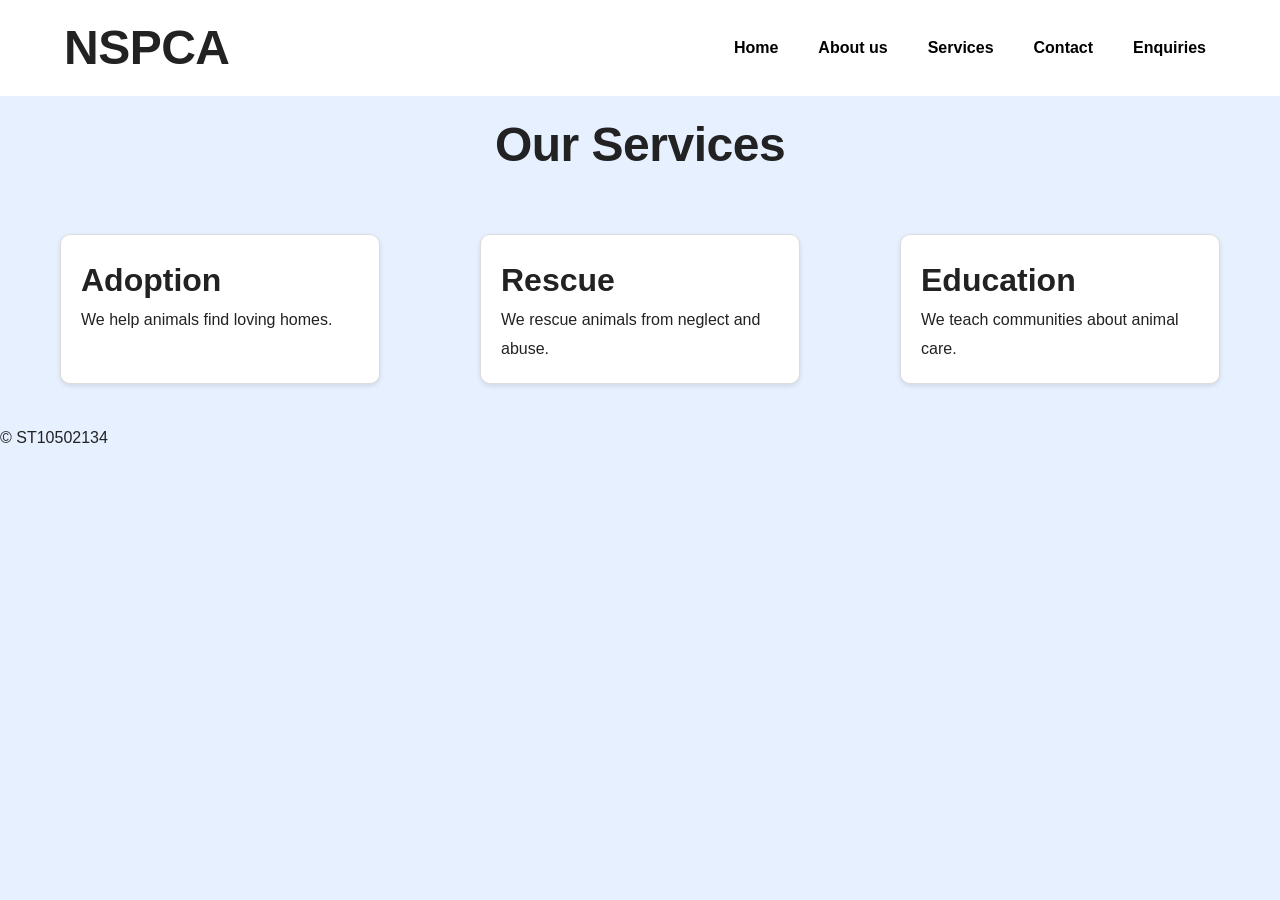
<file: services.html>
<!DOCTYPE html>
<html lang="en">
<head>
    <meta charset="UTF-8">
    <meta name="viewport" content="width=device-width, initial-scale=1.0">
    <title>Services - NSPCA</title>
    <link rel="stylesheet" href="css/style.css">
</head>
<body>
    <header>
        <h1 class="logo">NSPCA</h1>
        <nav>
            <a href="index.html">Home</a>
            <a href="about.html">About us</a>
            <a href="services.html">Services</a>
            <a href="contact.html">Contact</a>
            <a href="enquiries.html">Enquiries</a>
        </nav>
    </header>
    <main>
        <h1 class="page-title">Our Services</h1>
        <div class="services-grid">
            <div class="card">
                <h2>Adoption</h2>
                <p>We help animals find loving homes.</p>
            </div>
            <div class="card">
                <h2>Rescue</h2>
                <p>We rescue animals from neglect and abuse.</p>
            </div>
            <div class="card">
                <h2>Education</h2>
                <p>We teach communities about animal care.</p>
            </div>
        </div>
    </main>
    <footer><p>&copy; ST10502134</p></footer>
</body>
</html>
</file>
<file: css/style.css>
/* 2.2 CSS Reset */
* {
    margin: 0;
    padding: 0;
    box-sizing: border-box;
}

/* 2.2 Base + 3.2 Relative Units */
body {
    font-family: Arial, sans-serif;
    font-size: 1rem; /* rem */
    line-height: 1.6;
    color: #222;
    background-color: #e6f0ff;
}

/* 2.3 Typography */
h1 {
    font-size: 3rem;
    font-weight: 700;
    line-height: 1.2;
    letter-spacing: -0.5px;
}
h2 {
    font-size: 2rem;
    font-weight: 600;
}
p {
    font-size: 1em; /* em */
    line-height: 1.8;
}

/* 2.4 Layout Desktop - Flex */
header {
    display: flex;
    flex-direction: row;
    justify-content: space-between;
    align-items: center;
    padding: 1.5% 5%; /* % */
    background-color: white;
}
nav {
    display: flex;
    gap: 20px;
}
nav a {
    text-decoration: none;
    color: black;
    font-weight: bold;
    margin: 10px;
}

/* Hero images - 3.3 Responsive Images */
.hero-image {
    display: flex;
    justify-content: center;
    margin: 20px 0;
}
img {
    max-width: 100%; /* responsive */
    height: auto;
}

/* 2.4 Grid for About */
.about-gallery {
    display: grid;
    grid-template-columns: 1fr 1fr;
    grid-template-areas: "left right";
    gap: 15px;
    padding: 20px;
    width: 90%; /* % */
    margin: 0 auto;
}
.about-gallery img {
    width: 100%;
    height: 200px;
    object-fit: cover;
    border-radius: 8px;
}

/* 2.5 Visual Styles */
.card, .content-section, .vision-box, .form-box {
    background-color: white;
    border: 1px solid #ddd;
    border-radius: 10px;
    padding: 20px;
    box-shadow: 0 2px 5px rgba(0,0,0,0.1);
    margin: 20px auto;
    width: 80%;
}
.page-title { text-align: center; margin: 20px 0; }
.services-grid {
    display: grid;
    grid-template-columns: 1fr 1fr 1fr;
    gap: 20px;
    padding: 20px;
}

/* 2.5 Pseudo classes */
nav a:hover { color: blue; text-decoration: underline; }
button {
    background-color: blue;
    color: white;
    border-radius: 5px;
    border: none;
    padding: 0.8em 1.5em;
}
button:hover { background-color: darkblue; }
button:focus { outline: 2px solid orange; }
button:active { background-color: black; }

.form-box { display: flex; flex-direction: column; gap: 10px; }
.form-box input, .form-box textarea {
    padding: 10px;
    border-radius: 5px;
    border: 1px solid #ccc;
    width: 100%;
}

/* 3.1 Breakpoints - Tablet */
@media (max-width: 1024px) {
    h1 { font-size: 2.5rem; }
    .services-grid { grid-template-columns: 1fr 1fr; }
}

/* 3.1 Breakpoints - Mobile - single column */
@media (max-width: 768px) {
    header { flex-direction: column; gap: 10px; }
    h1 { font-size: 1.8rem; }
    .about-gallery, .services-grid {
        grid-template-columns: 1fr;
    }
    .card, .content-section, .vision-box, .form-box {
        width: 95%;
    }
}
</file>
